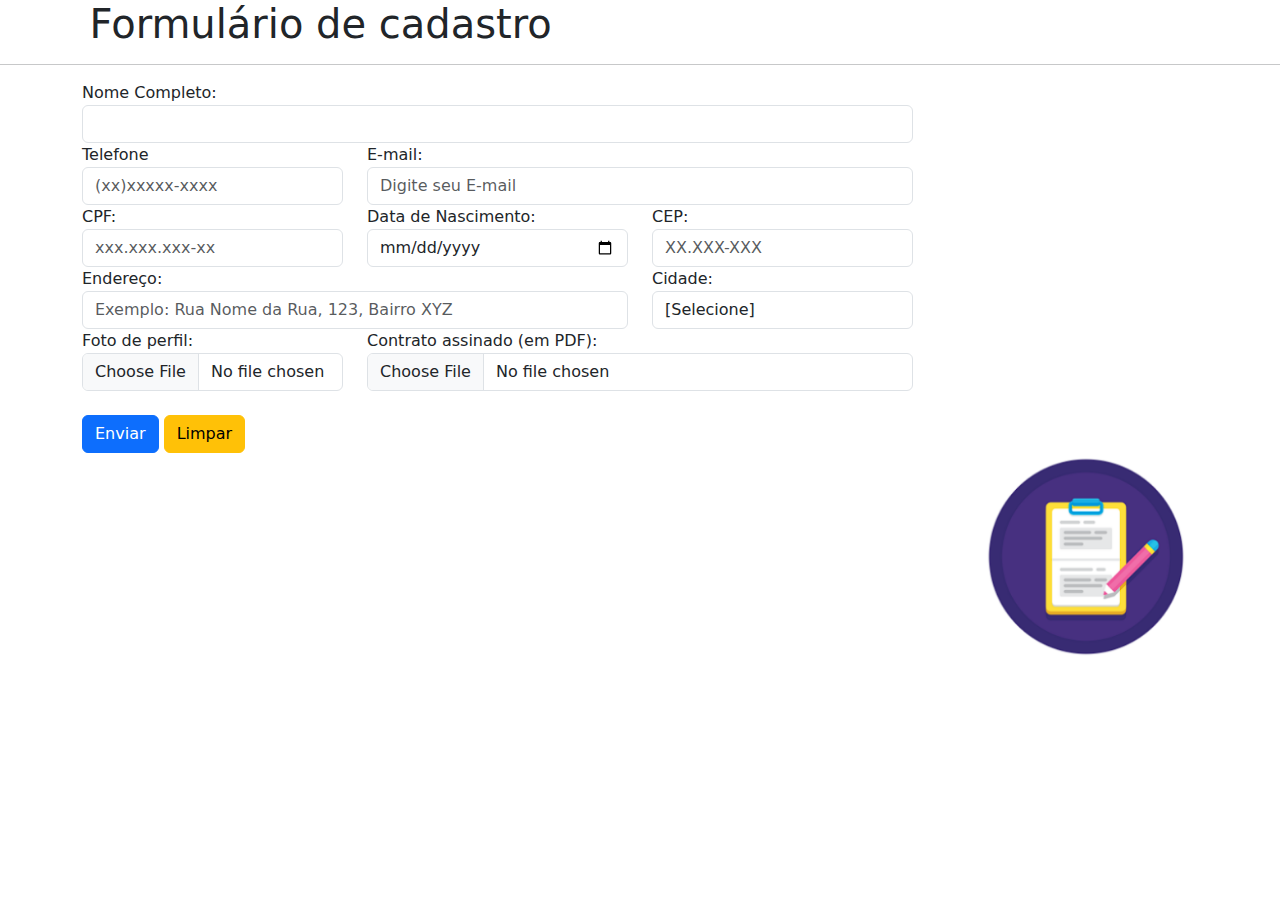
<file: Aula02_PauloJr/index.html>
<!DOCTYPE html>
<html lang="en">

<head>
    <meta charset="UTF-8">
    <meta name="viewport" content="width=device-width, initial-scale=1.0">
    <title>Document</title>
    <link rel="stylesheet" href="index.css">
    <link rel="stylesheet" href="bootstrap-5.3.2-dist/css/bootstrap.min.css">
    <script src="bootstrap-5.3.2-dist/js/bootstrap.bundle.min.js"></script>
</head>

<body>

    <h1>Formulário de cadastro</h1>
<hr>
    <div class="container">

        <form id="form2" class="form-group mb-3">
            <div class="row">
                <div class="col-9"><!--Nome-->
                    <label for="name">Nome Completo:</label><br>
                    <input type="text" id="name" name="name" class="form-control" required>
                    
                </div>
            </div>
            <div class="row">
                <div class="col-3"><!--telefone-->
                    <label for="telefone">Telefone</label>
                    <input type="tel" id="telefone" class="form-control" required="required" maxlength="15" name="phone"
                        placeholder="(xx)xxxxx-xxxx" title="(DD)xxxxx-xxxx" pattern="\([0-9]{2}\) [0-9]{4,6}-[0-9]{3,4}$" data-inputmask-mask="(xx)xxxxx-xxxx" />
                </div>
                <div class="col-6"><!--email-->
                    <label for="email">E-mail:</label>
                    <input type="email" id="email" required="required" class="form-control" name="email"
                        placeholder="Digite seu E-mail" pattern="[a-z0-9._%+-]+@[a-z0-9.-]+\.[a-z]{2,4}$"  />
                </div>
            </div>

            <div class="row">
                <div class="col-3"><!--cpf-->
                    <label for="cpf">CPF:</label>
                    <input type="text" id="cpf" name="cpf" class="form-control" pattern="\d{3}\.\d{3}\.\d{3}-\d{2}"
                        placeholder="xxx.xxx.xxx-xx" title="Digite seu CPF no formato: xxx.xxx.xxx-xx" required />

                </div>
                <div class="col-3"><!--datanasc-->
                    <label for="date">Data de Nascimento:</label>
                    <input type="date" id="date" required="required" class="form-control" maxlength="10" name="date"
                        pattern="[0-9]{2}\/[0-9]{2}\/[0-9]{4}$" min="1800-01-01" max="2024-02-28" data-inputmask-inputformat="dd/mm/yyyy" />
                </div>
                <div class="col-3"><!--cep-->
                    <label for="cep">CEP:</label>
                    <input type="text" id="cep" required="required" class="form-control" maxlength="10" name="cep"
                        pattern="\d{2}\.\d{3}-\d{3}" placeholder="XX.XXX-XXX" data-inputmask-inputformat="xx.xxx-xxx" title="Informe o CEP nesse formato: XX.XXX-XXX"/>
                </div>
            </div>
            <div class="row">
                <div class="col-6"><!--endereco-->
                    <label for="endereco">Endereço:</label>
                    <input type="text" id="endereco" required class="form-control" name="endereco"
                    pattern=".{5,100}" placeholder="Exemplo: Rua Nome da Rua, 123, Bairro XYZ" />
                </div>
                <div class="col-3"><!--cidade-->
                    <label for="cidade">Cidade:</label>
                    <select type="select" id="cidade" required class="form-control" name="cidade">
                        <option value="selecione">[Selecione]</option>
                        <option value="cosmorama" required>Cosmorama</option>
                        <option value="votuporanga" required>Votuporanga</option>
                    </select>
                </div>
            </div>
            <div class="row">
                <div class="col-3"><!--foto-->
                    <label for="foto">Foto de perfil:</label>
                    <input type="file" class="form-control" id="foto" name="foto" accept="image/*"
                        required="required" title="Formato aceito apenas imagem "/>
                    <br> <input type="submit" class="btn btn-primary" value="Enviar" id="enviar">
                    <input type="reset" class="btn btn-warning" value="Limpar" id="limpar">
                </div>
                <div class="col-6"><!--contrato-->
                    <label for="contrato">Contrato assinado (em PDF):</label>
                    <input type="file" name="contrato" class="form-control" accept=".pdf" required="required" title="Formato aceito apenas PDF" />
                    


                </div>
           <!-- <img src="form.PNG" alt="imagem de formulário"> -->
            </div>
        <div class="image-container">
            <img src="form.PNG" alt="imagem de formulário">
        </div>
        </form>

    </div>

</body>

</html>
</file>
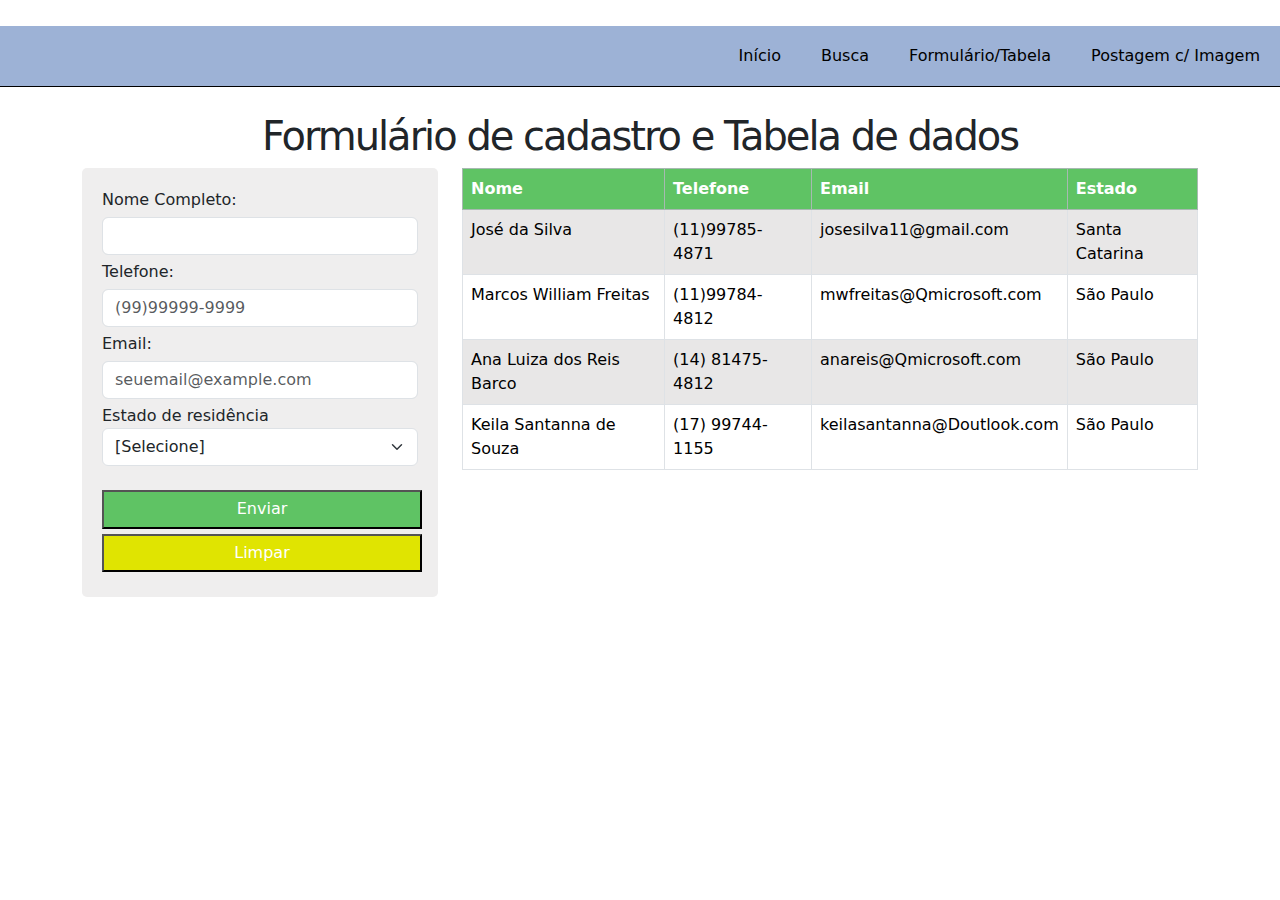
<file: Aula01_PauloJr/formulario.html>
<!DOCTYPE html>
<html lang="en">

<head>
    <meta charset="UTF-8">
    <meta name="viewport" content="width=device-width, initial-scale=1.0">
    <title>Document</title>
    <link rel="stylesheet" href="index.css">
    <link rel="stylesheet" href="bootstrap-5.3.2-dist/css/bootstrap.min.css">
    <script src="bootstrap-5.3.2-dist/js/bootstrap.bundle.min.js"></script>

    <link rel="preconnect" href="https://fonts.googleapis.com">
    <link rel="preconnect" href="https://fonts.gstatic.com" crossorigin>
    <link href="https://fonts.googleapis.com/css2?family=Kanit:wght@600&display=swap" rel="stylesheet">
</head>

<body>
    <nav>
        <ul class="op">
            <li class="post"><a href="postagem.html">Postagem c/ Imagem</a></li>
            <li class="formu"><a href="formulario.html">Formulário/Tabela</a></li>
            <li class="busc"><a href="busca.html">Busca</a></li>
            <li class="inic"><a href="index.html">Início</a></li>



        </ul>
    </nav>

    <h1 class="title_form">Formulário de cadastro e Tabela de dados</h1>

    <div class="container">

        <div class="row">

            <div class="col-md-4">
                <form id="form1">
                    <label for="nome">Nome Completo:</label><br>
                    <input type="name" id="name" name="" class="form-control" required>

                    <label for="telefone">Telefone: </label>
                    <input type="tel" id="telefone" name="telefone" class="form-control" placeholder="(99)99999-9999"
                        required>

                    <label for="email">Email:</label><br>
                    <input type="email" id="email" name="email" class="form-control" placeholder="seuemail@example.com"
                        required>



                    <label for="residencia">Estado de residência</label>
                    <select class="form-select" aria-label="Default select example">
                        <option selected>[Selecione]</option>
                        <option value="1">One</option>
                        <option value="2">Two</option>
                        <option value="3">Three</option>
                    </select><br>

                    <div class="col-4">
                        <button type="submit" class="enviar">Enviar</button>
                    </div>
                    <div class="col-4">
                        <button type="submit" class="limpar">Limpar</button>
                    </div>
                </form>
            </div>
            <div class="col-md-8">
                <div class="col-12 text-start">

                    <table class="table table-bordered" id="table">
                        <thead class="table table-success table-striped">
                            <tr>
                                <th scope="col" id="l0">Nome</th>
                                <th scope="col" id="l0">Telefone</th>
                                <th scope="col" id="l0">Email</th>
                                <th scope="col" id="l0">Estado</th>
                                
                            </tr>
                        </thead>
                        <tbody>
                            <tr> 
                                <th scope="col" id="l1">José da Silva</th>
                                <th scope="col" id="l1">(11)99785-4871</th>
                                <th scope="col" id="l1">josesilva11@gmail.com</th>
                                <th scope="col" id="l1">Santa Catarina</th>
                                
                            </tr>
                            <tr>
                                <th scope="col" id="l2">Marcos William Freitas</th>
                                <th scope="col" id="l2">(11)99784-4812</th>
                                <th scope="col" id="l2">mwfreitas@Qmicrosoft.com</th>
                                <th scope="col" id="l2">São Paulo</th>
                                
                            </tr>
                            <tr>
                                <th scope="col" id="l3">Ana Luiza dos Reis Barco</th>
                                <th scope="col" id="l3">(14) 81475-4812</th>
                                <th scope="col" id="l3">anareis@Qmicrosoft.com</th>
                                <th scope="col" id="l3">São Paulo</th>
                                
                            </tr>
                            <tr>
                                <th scope="col" id="l4">Keila Santanna de Souza</th>
                                <th scope="col" id="l4">(17) 99744-1155</th>
                                <th scope="col" id="l4">keilasantanna@Doutlook.com</th>
                                <th scope="col" id="l4">São Paulo</th>
                                
                            </tr>
                        </tbody>
                    </table>
                </div>
            </div>

        </div>

    </div>

</body>

</html>
</file>
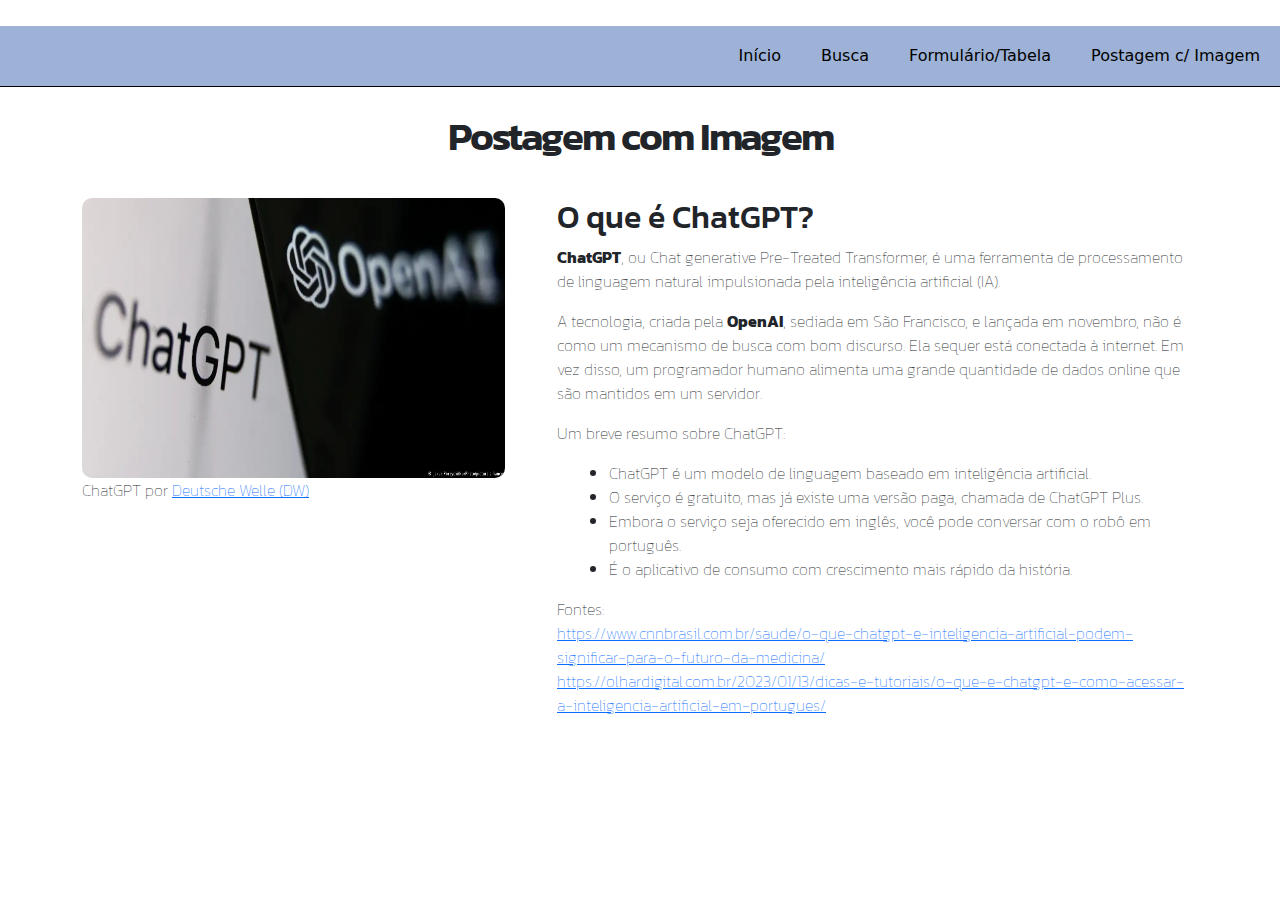
<file: Aula01_PauloJr/postagem.html>
<!DOCTYPE html>
<html lang="en">

<head>
    <meta charset="UTF-8">
    <meta name="viewport" content="width=device-width, initial-scale=1.0">
    <title>Document</title>
    <link rel="stylesheet" href="index.css">
    <link rel="stylesheet" href="bootstrap-5.3.2-dist/css/bootstrap.min.css">
    <script src="bootstrap-5.3.2-dist/js/bootstrap.bundle.min.js"></script>

    <link rel="preconnect" href="https://fonts.googleapis.com">
    <link rel="preconnect" href="https://fonts.gstatic.com" crossorigin>
    <link href="https://fonts.googleapis.com/css2?family=Kanit:wght@600&display=swap" rel="stylesheet">

    <link rel="preconnect" href="https://fonts.googleapis.com">
    <link rel="preconnect" href="https://fonts.gstatic.com" crossorigin>
    <link href="https://fonts.googleapis.com/css2?family=Kanit:wght@300&display=swap" rel="stylesheet">
</head>

<body>
    <nav>
        <ul class="op">
            <li class="post"><a href="postagem.html">Postagem c/ Imagem</a></li>
            <li class="formu"><a href="formulario.html">Formulário/Tabela</a></li>
            <li class="busc"><a href="busca.html">Busca</a></li>
            <li class="inic"><a href="index.html">Início</a></li>



        </ul>
    </nav>
    <h1 class="postagem_imagem">Postagem com Imagem</h1>


    <div class="container">
        <div class="row">
            <div class="col-md-5" id="coluna_img">
                <figure>
                    <img src="chat.png" alt="ChatGPT" class="img-fluid" id="chat_img">
                    <figcaption>ChatGPT por <a
                            href="https://www.dw.com/pt-br/como-funciona-o-chatgpt-e-por-que-ele-é-polêmico/a-64343008">Deutsche
                            Welle (DW)</a></figcaption>
                </figure>
            </div>

            <div class="col-md-7" id="coluna_text">
                <h2 id="oq_chat">O que é ChatGPT?</h2>
                <p><b id="chat">ChatGPT</b>, ou Chat generative Pre-Treated Transformer, é uma ferramenta de processamento de
                    linguagem natural impulsionada pela inteligência artificial (IA).</p>

                <p>A tecnologia, criada pela <b id="open">OpenAI</b>, sediada em São Francisco, e lançada em novembro, não é como
                    um mecanismo de busca com bom discurso. Ela sequer está conectada à internet. Em vez disso, um
                    programador humano alimenta uma grande quantidade de dados online que são mantidos em um servidor.
                </p>

                <p>Um breve resumo sobre ChatGPT:</p>

                <ul>
                    <li class="res1">ChatGPT é um modelo de linguagem baseado em inteligência artificial.</li>
                    <li class="res2">O serviço é gratuito, mas já existe uma versão paga, chamada de ChatGPT Plus.</li>
                    <li class="res3">Embora o serviço seja oferecido em inglês, você pode conversar com o robô em
                        português.</li>
                    <li class="res4">É o aplicativo de consumo com crescimento mais rápido da história.</li>
                </ul>

                <p>Fontes:<br>
                    <a
                        href="https://www.cnnbrasil.com.br/saude/o-que-chatgpt-e-inteligencia-artificial-podem-significar-para-o-futuro-da-medicina/">https://www.cnnbrasil.com.br/saude/o-que-chatgpt-e-inteligencia-artificial-podem-significar-para-o-futuro-da-medicina/</a><br>
                    <a
                        href="https://olhardigital.com.br/2023/01/13/dicas-e-tutoriais/o-que-e-chatgpt-e-como-acessar-a-inteligencia-artificial-em-portugues/">https://olhardigital.com.br/2023/01/13/dicas-e-tutoriais/o-que-e-chatgpt-e-como-acessar-a-inteligencia-artificial-em-portugues/</a>
                </p>
            </div>
        </div>
    </div>
</body>

</body>

</html>
</file>
<file: Aula02_PauloJr/index.css>
h1{
    padding-left: 7%;
}

body {
    font-family: Arial, sans-serif;
}

.container {
    position: relative;
}

.form-container {
    float: left;
    width: 70%;
}

.image-container {
    float: right;
    width: 20%;
}

.image-container img {
    max-width: 100%;
    height: auto;
}
</file>
<file: Aula01_PauloJr/index.css>
/*CSS Index e Menu*/
body {
    font-family: Arial, sans-serif;
    margin: 0;
    padding: 0;
}

nav {
    background-color: rgb(157, 178, 214);
    border-bottom: solid black 1px;
    margin-top: 2%;
}

.op {
    list-style-type: none;
    margin: 0;
    padding: 0;
    overflow: hidden;
}

.inic {
    float: right;
}

.formu {
    float: right;
}

.post {
    float: right;
}

.busc {
    float: right;
}

li a {
    display: block;
    color: black;
    text-align: center;
    padding: 18px 20px;
    text-decoration: none;
}

li a:hover {
    background-color: rgb(187, 183, 183);
    font-weight: bolder;
    text-decoration: underline;
}

.title1 {
    text-align: center;
    padding: 5%;
    font-family: "M PLUS Rounded 1c", sans-serif;
    font-weight: 700;
    font-style: normal;
}

.dw2 {
    font-size: 60px;
    font-weight: 500;
}

.aula01 {
    padding-top: 2.5%;
    font-size: 45px;
    font-weight: 500;
}

/*Fim index*/

/*Inicio Busca*/
.busca {
    background-image: url(tech.jpg);
    background-repeat: no-repeat;
    background-size: 100%;
    height: 30vw;
    text-align: center;
    margin-bottom: 50px;
}

.conteudo {
    color: orange;
    font-family: "Archivo Black", sans-serif;
    font-weight: 400;
    font-style: normal;
    padding-top: 8%;
    font-size: 50px;
    letter-spacing: -5px;
    padding-bottom: 5%;

}

input[type="text"] {
    width: 30%;
    height: 50px;
    font-size: xx-large;
}

input[type="submit"] {
    width: 10%;
    height: 50px;
    font-size: xx-large;
}

.contatos {
    padding: 30px;
}

/*Fim Busca*/


/*Começo postagem*/

.postagem_imagem {

    font-family: "Kanit", sans-serif;
    font-weight: 600;
    font-style: normal;
    text-align: center;
    padding-top: 2%;
    letter-spacing: -2px;
}

#coluna_img {
    padding-right: 40px;
    margin-top: 30px;

    font-family: "Kanit", sans-serif;
    font-weight: 100;
    font-style: normal;



}

#coluna_text {
    padding-top: 30px;
    font-family: "Kanit", sans-serif;
    font-weight: 100;
    font-style: normal;
}

#chat_img {
    border-radius: 10px;
    height: 280px;
}

.res1,
.res2,
.res3,
.res4 {
    margin-left: 20px;
}

#chat,
#open {
    font-weight: bold;
}

/*Fim postagem*/

/*Começo formulario*/

.title_form {
    text-align: center;
    padding-top: 2%;
    letter-spacing: -2px;
}

#form1 {
    background-color: rgb(239, 238, 238);
    padding: 20px;
    border-radius: 5px;
}

.enviar {
    margin-bottom: 5px;
    height: 3vw;
    width: 25vw;
    background-color: rgb(95, 195, 100);
    color: white;
}

.limpar {
    margin-bottom: 5px;
    height: 3vw;
    width: 25vw;
    background-color: rgb(224, 228, 1);
    color: white;
}

#name,
#telefone,
#email {
    margin-bottom: 5px;
    margin-top: 5px;
}
#l1, #l3{
    background-color: rgb(232, 231, 231);
    font-weight: 500;
}

#l2, #l4{
    background-color: rgb(255, 255, 255);
    font-weight: 500;
}
#l0{
    background-color: rgb(95, 195, 100);
    color: white;
}
/*Fim formulario*/
</file>
